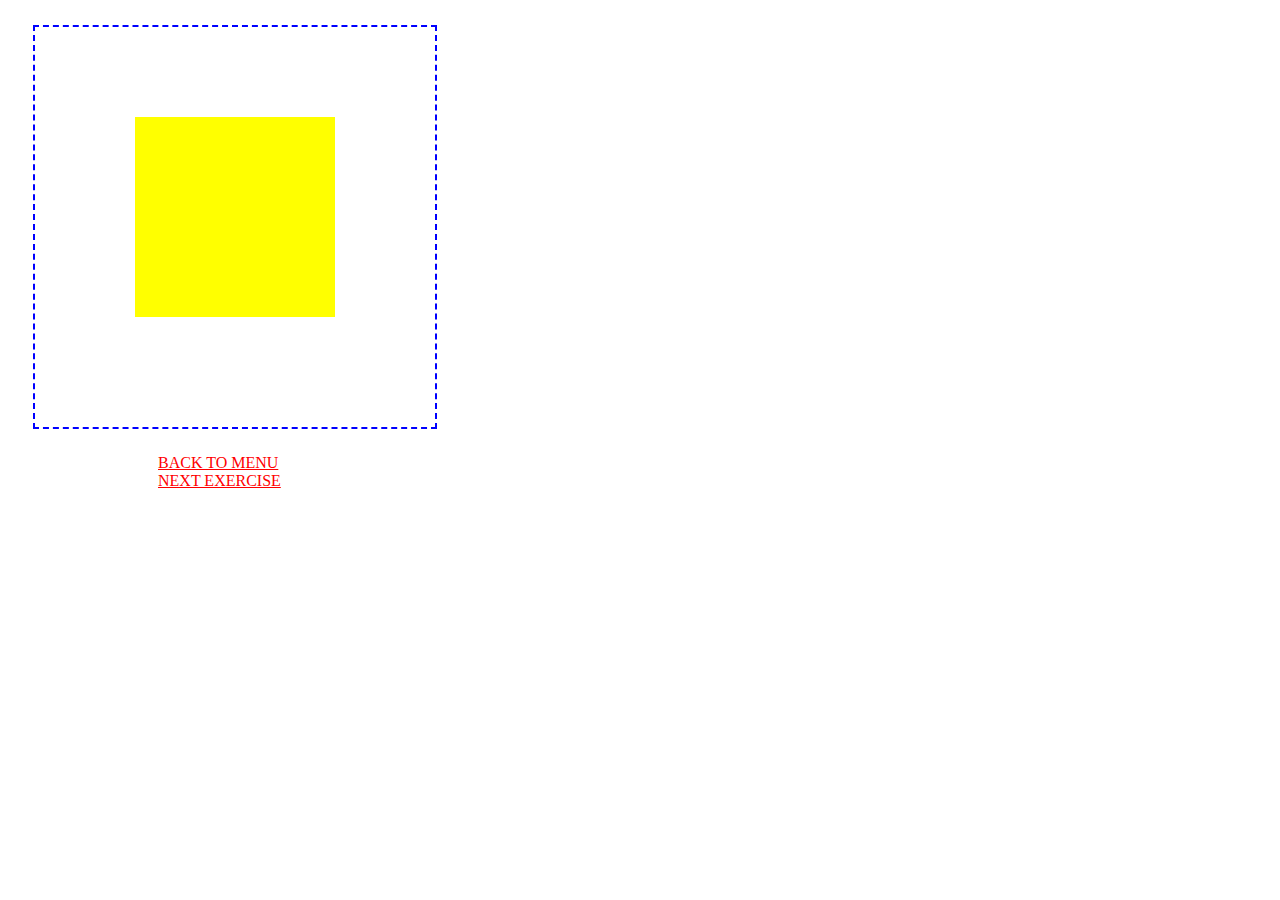
<file: page/exercise1.html>
<!DOCTYPE html>
<html lang="en">
<head>
    <meta charset="UTF-8">
    <meta name="viewport" content="width=device-width, initial-scale=1.0">
    <link rel="stylesheet" href="../css/exo1.css">
    <title>carre</title>
</head>
<body>
    <section id="Square">
        <div class="carre"></div>
    </section>
    <a href="../index.html">BACK TO MENU</a><br>
    <a href="../page/exercise2.html">NEXT EXERCISE</a>
</body>
</html>
</file>
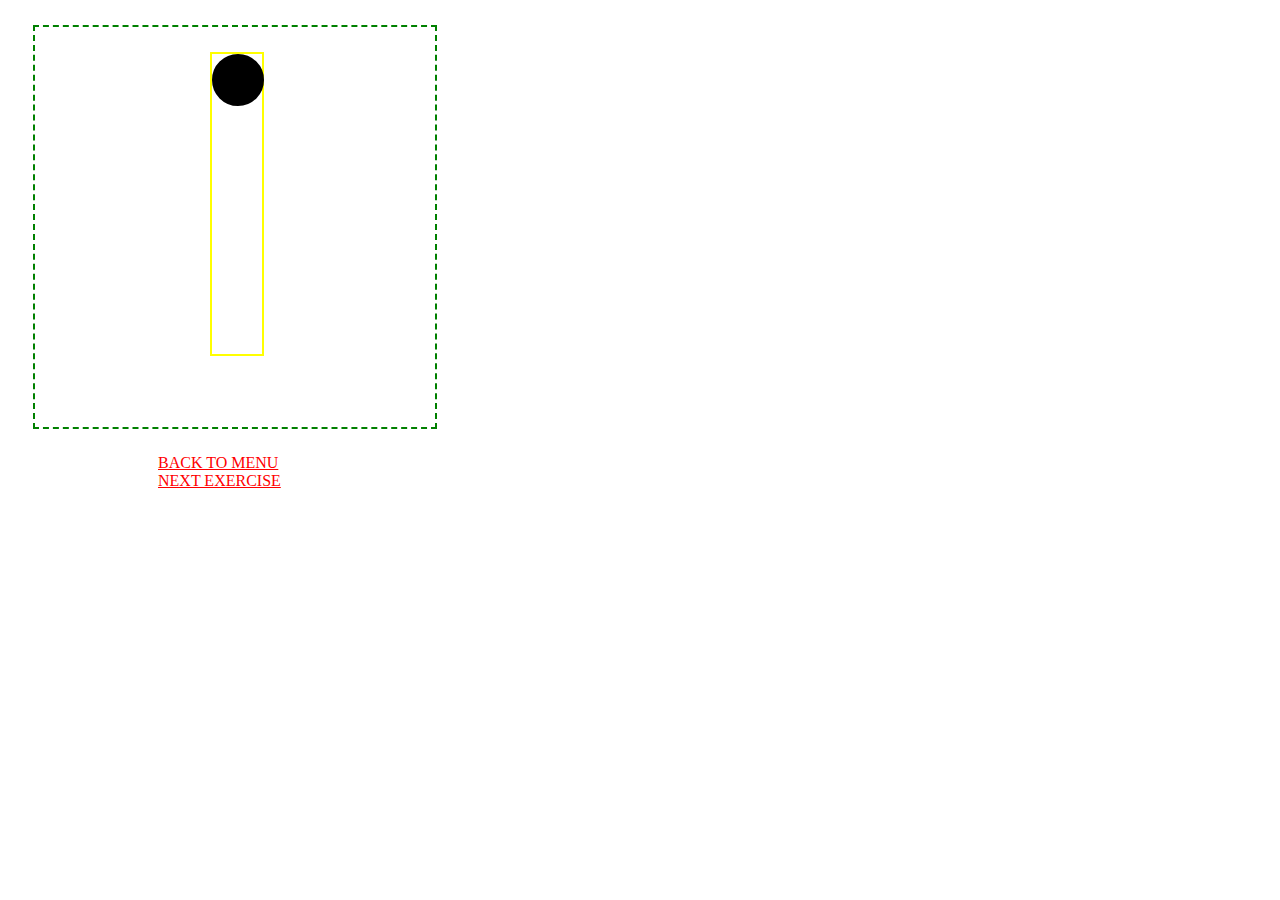
<file: page/exercise2.html>
<!DOCTYPE html>
<html lang="en">
<head>
    <meta charset="UTF-8">
    <meta name="viewport" content="width=device-width, initial-scale=1.0">
    <link rel="stylesheet" href="../css/exo2.css">
    <title>balle rebondissante</title>
</head>
<body>
    <section id="ball">
        <div class="jumpingball">
            <div class="ballon"></div>
        </div>
    </section>
    <a href="../index.html">BACK TO MENU</a><br>
    <a href="../page/exercise3.html">NEXT EXERCISE</a>
</body>
</html>
</file>
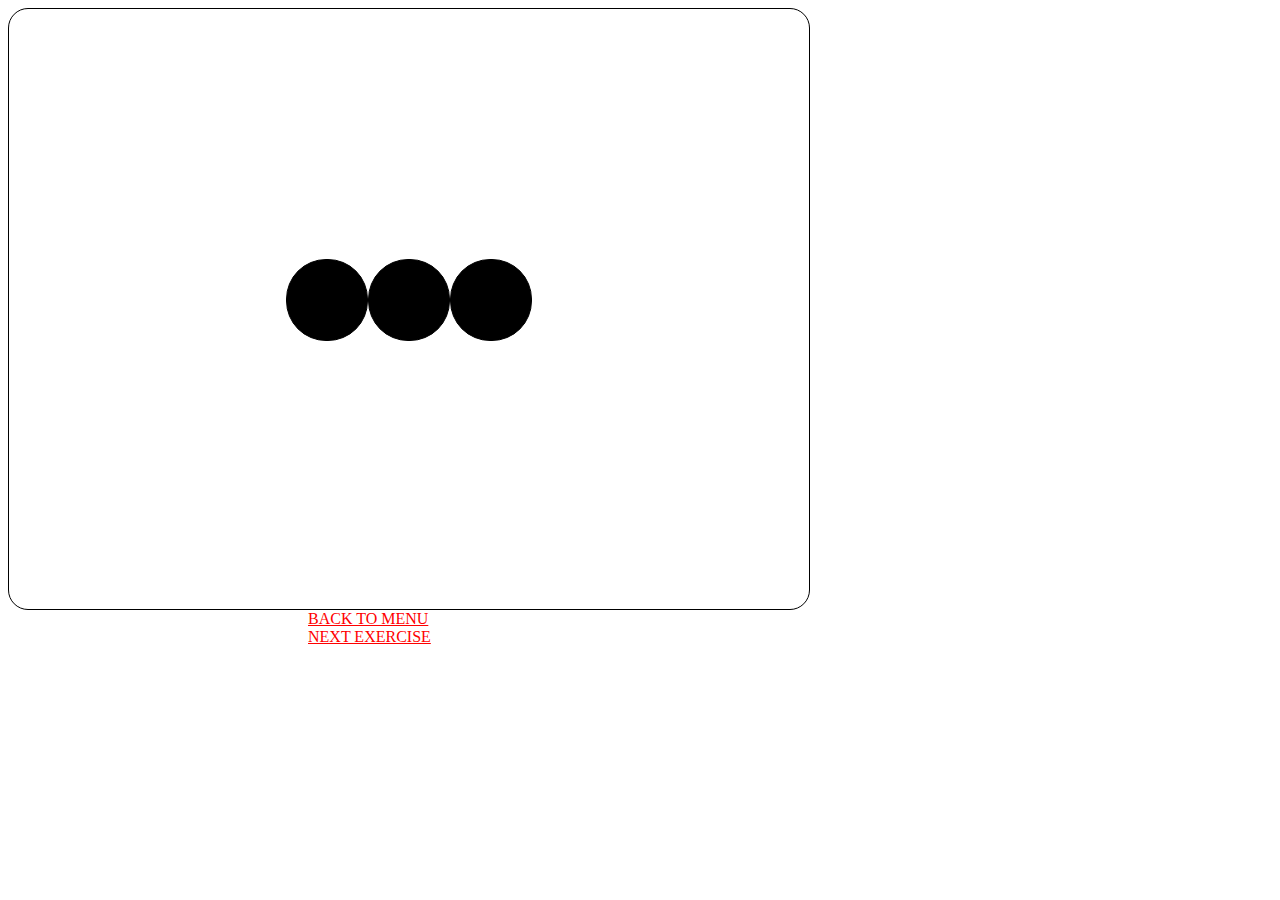
<file: page/exercise3.html>
<!DOCTYPE html>
<html lang="en">
<head>
    <meta charset="UTF-8">
    <meta name="viewport" content="width=device-width, initial-scale=1.0">
    <link rel="stylesheet" href="../css/exo3.css">
    <title>Chargement</title>
</head>
<body>
    <section class="Page">
        <div class="ball ball1"></div>
        <div class="ball ball2"></div>
        <div class="ball ball3"></div>
    </section>
    <a href="../index.html">BACK TO MENU</a><br>
    <a href="../page/exercise4.html">NEXT EXERCISE</a>
</body>
</html>
</file>
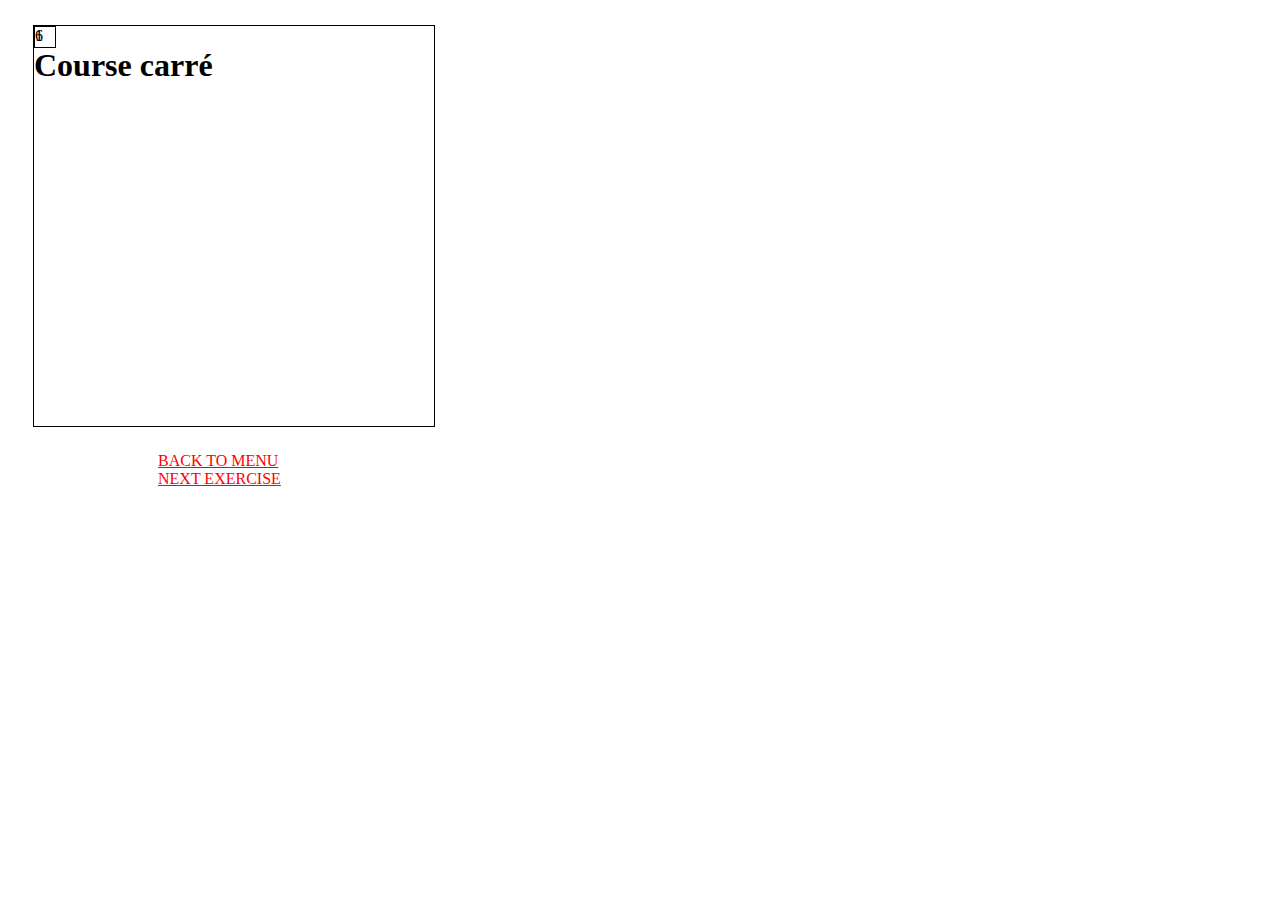
<file: page/exercise4.html>
<!DOCTYPE html>
<html lang="en">
<head>
    <meta charset="UTF-8">
    <meta name="viewport" content="width=device-width, initial-scale=1.0">
    <link rel="stylesheet" href="../css/exo4.css">
    <title>Carre suiveur</title>
</head>
<body>
    <section id="exo4">
      <h1>Course carré</h1>
      <div class="sqmoving"></div>
      <div class="square sqmoving">2</div>
      <div class="square sqmoving">3</div>
      <div class="square sqmoving">4</div>
      <div class="square sqmoving">5</div>
      <div class="square sqmoving">6</div>
      <div class="square sqmoving">1</div>
    </section>
    <a href="../index.html">BACK TO MENU</a><br>
    <a href="../page/exercise5.html">NEXT EXERCISE</a>
</body>
</html>
</file>
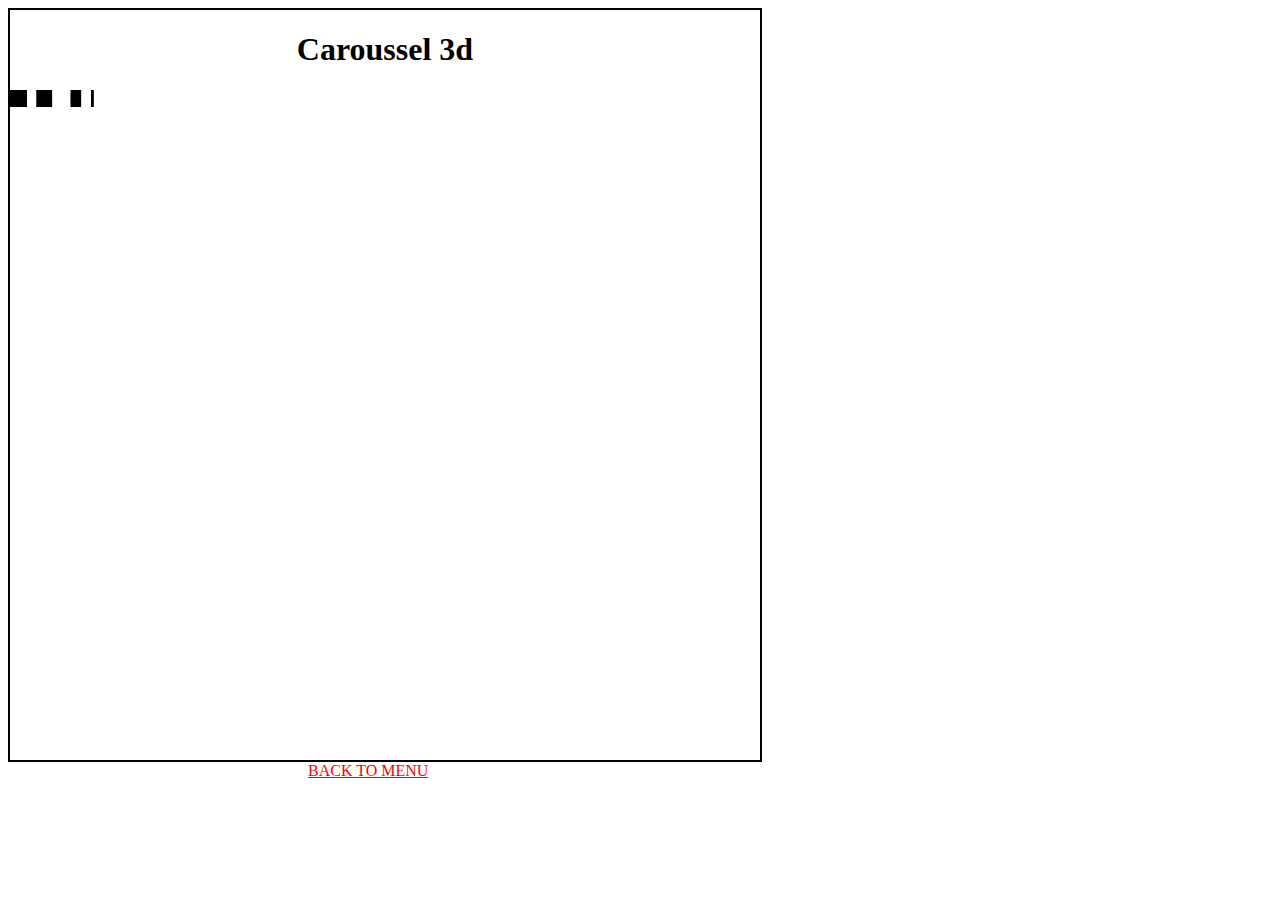
<file: page/exercise5.html>
<!DOCTYPE html>
<html lang="en">
<head>
    <meta charset="UTF-8">
    <meta name="viewport" content="width=device-width, initial-scale=1.0">
    <link rel="stylesheet" href="../css/exo5.css">
    <title>Caroussel 3D</title>
</head>
<body>
    <section class="container">
        <h1>Caroussel 3d</h1>
            <div class="mouvement">
                <div class="square"></div>
                <div class="square"></div>
                <div class="square"></div>
                <div class="square"></div>
                <div class="square"></div>
                <div class="square"></div>
                <div class="square"></div>
                <div class="square"></div>
                <div class="square"></div>
            </div>
        </div>
    </section>
    <a href="../index.html">BACK TO MENU</a>
</body>
</html>
</file>
<file: css/exo1.css>
#Square{
    border: dashed 2px blue;
    height: 400px;
    width: 400px;
    margin: 25px;
}
.carre{
    background-color: yellow;
    width: 200px;
    height: 200px;
    margin: 90px auto;
    animation: rotatesquare 8s infinite;
    
}
@keyframes rotatesquare{
    from{transform:rotate(0deg);
        background-color: yellow;
    }
    to{transform:rotate(360deg);
        background-color: red;
    }
  }
  a{
      color: red;
      margin-left:150px
  }
</file>
<file: css/exo2.css>
#ball{
    border: dashed 2px green;
    height: 400px;
    width: 400px;
    margin: 25px;
}
.jumpingball{
    margin: 25px;
    border: solid 2px yellow;
    height: 300px;
    width: 50px;
    margin-left:175px;
   
}
.ballon{
    background-color: black;
    position: relative;
    top: 0px;
    border: solid 2px black;
    height: 48px;
    width: 48px;
    border-radius: 50%;
    animation: bouncing 4s infinite;
}
@keyframes bouncing{
   0% { top: 0px; }
   10%{ top: 250px;}
   20%{ top: 150px;}
   30%{ top: 250px;}
   40%{ top: 175px;}
   50%{ top: 250px;}
   60%{ top: 200px;}
   70%{ top: 250px;}
   80%{ top: 225px;}
   90%{top: 250px;}
   100% { top: 250px; }
}
a{
    color: red;
    margin-left:150px
}
</file>
<file: css/exo3.css>
.Page {
  width: 800px;
  height: 600px;
  border-radius: 20px;
  border: black solid 1px;
  justify-content: center;
  display: flex;
  text-align: center;
}
.ball {
  background-color: black;
  margin-top:250px ;
  display: flex;
  width: 80px;
  height: 80px;
  border: black solid 1px;
  text-align: center;
  align-items: center;
  justify-content: center;
  border-radius: 40px;
}
.ball1 {
  animation-name: charging;
  animation-timing-function: ease-in-out;
  animation-iteration-count: infinite;
  animation-delay: 1s;
  animation-duration: 6s;
  animation-direction: alternate;
}
.ball2 {
  animation-name: charging;
  animation-timing-function: ease-in-out;
  animation-iteration-count: infinite;
  animation-delay: 2s;
  animation-duration: 6s;
  animation-direction: alternate;
}
.ball3 {
  animation-name: charging;
  animation-timing-function: ease-in-out;
  animation-iteration-count: infinite;
  animation-delay: 3s;
  animation-duration: 6s;
  animation-direction: alternate;
}
  
@keyframes charging {
  from {
      background-color: black;
  }
  to {
      background-color: whitesmoke;
  }
}
a{
  color: red;
  margin-left:300px
}
</file>
<file: css/exo4.css>
#exo4 {
    border: 1px solid black;
    height: 400px;
    width: 400px;
    margin:25px;
    position: relative;
  }
  
  .square {
    width: 20px;
    height: 20px;
    border: 1px solid black;
  }

  .sqmoving {
    position: absolute;
    top:0;
    left: 0;
    animation-name: moveit;
    animation-duration: 10s;
    animation-iteration-count: infinite;
  }
  
  .sqmoving:nth-child(1) {
    background-color: tomato;
  }
  
  .sqmoving:nth-child(2) {
    animation-delay: 1s;
    background-color: pink;
  }
  
  .sqmoving:nth-child(3) {
    animation-delay: 2s;
    background-color: lightblue;
  }
  
  .sqmoving:nth-child(4) {
    animation-delay: 3s;
    background-color: #47c247;
  }

  .sqmoving:nth-child(5) {
    animation-delay: 4s;
    background-color: #1d1717;
  }

  .sqmoving:nth-child(6) {
    animation-delay: 5s;
    background-color: #0f0f80;
  }

  .sqmoving:nth-child(7) {
    animation-delay: 6s;
    background-color:white;
  }

  @keyframes moveit {
    0% {
      top:0;
      left:0;
    }
    20% {
      top: 0;
      left: 380px;
      transform: rotate(90deg);
      background-color: #c2c50a;
    }
    40% {
      top:380px;
      left:380px;
      transform: rotate(180deg);
      background-color: #833030;
    }
    60% {
      top:378px;
      left:0;
      transform: rotate(270deg);
      background-color: #00ff40;
    }

    80%{
      top: 0;
      left: 0;
      transform: rotate(360deg);
    }

    100%{
        top: 0;
      left: 0;
      transform: rotate(360deg);
    }
    
  }
  a{
    color: red;
    margin-left:150px
}
</file>
<file: css/exo5.css>
.container{
    width: 750px;
    height: 750px;
    border: 2px black solid;
    position: relative;
}

h1{
    text-align: center;
}

.mouvement{
    position: absolute;
    transform-style: preserve-3d;
    animation-name: moving, rotating;
    animation-duration: 2s;
    animation-iteration-count: infinite;
}

.square {
    position: absolute;
    border: 1px black solid;
    width: 15px;
    height: 15px;
    background-color: black;
}

.square:nth-child(1) {
    transform: rotateY(0deg) translateZ(75px);
}

.square:nth-child(2) {
    transform: rotateY(50deg) translateZ(75px);
}

.square:nth-child(3) {
    transform: rotateY(100deg) translateZ(75px);
}

.square:nth-child(4) {
    transform: rotateY(160deg) translateZ(75px);
}

.square:nth-child(5) {
    transform: rotateY(220deg) translateZ(75px);
}

.square:nth-child(6) {
    transform: rotateY(260deg) translateZ(75px);
}

.square:nth-child(7) {
    transform: rotateY(310deg) translateZ(75px);
}

.square:nth-child(8) {
    transform: rotateY(360deg) translateZ(75px);
}

/* --------------------------------- */
@keyframes moving {
    0% {
        transform: rotatex(0deg) rotatey(0deg) rotateZ(0deg);
    }

    10%{
        transform: rotateX(36deg) rotateY(36deg) rotateZ(36deg);
    }

    20%{
        transform: rotateX(72deg) rotateY(72deg) rotateZ(72deg);
    }

    30%{
        transform: rotateX(108deg) rotateY(108deg) rotateZ(108deg);
    }

    40% {
        transform: rotatex(144deg) rotatey(144deg) rotateZ(144deg);
    }

    50%{
        transform: rotateX(180deg) rotateY(180deg) rotateZ(180deg);
    }

    60% {
        transform: rotatex(216deg) rotatey(216deg) rotatez(216deg);
    }

    70%{
        transform: rotateX(252deg) rotateY(252deg) rotateZ(252deg);
    }

    80% {
        transform: rotatex(288deg) rotatey(288deg) rotatez(288deg);
    }

    90%{
        transform: rotateX(324deg) rotateY(324deg) rotateZ(324deg);
    }

    100% {
        transform: rotatex(360deg) rotatey(360deg) rotatez(360deg);
    }
}

@keyframes rotating {
    0% {
        top: 100px;
        left: 100px;
    }

    10%{
        top: 500px;
        left: 300px;
    }

    20% {
        top: 100px;
        left: 450px;
    }

    30%{
        top: 200px;
        left: 90px;
    }

    40%{
        top: 450px;
        left: 330px;
    }

    50%{
        top: 500px;
        left: 500px;
    }
    60% {
        top: 350px;
        left: 450px;
    } 

    70%{
        top: 600px;
        left: 100px;
    }

    80% {
        top: 350px;
        left: 400px;
    }

    90%{
        top: 90px;
        left: 90px;
    }

    100% {
        top: 600px;
        left: 600px;
    }
}
a{
    color: red;
    margin-left:300px
}
</file>
